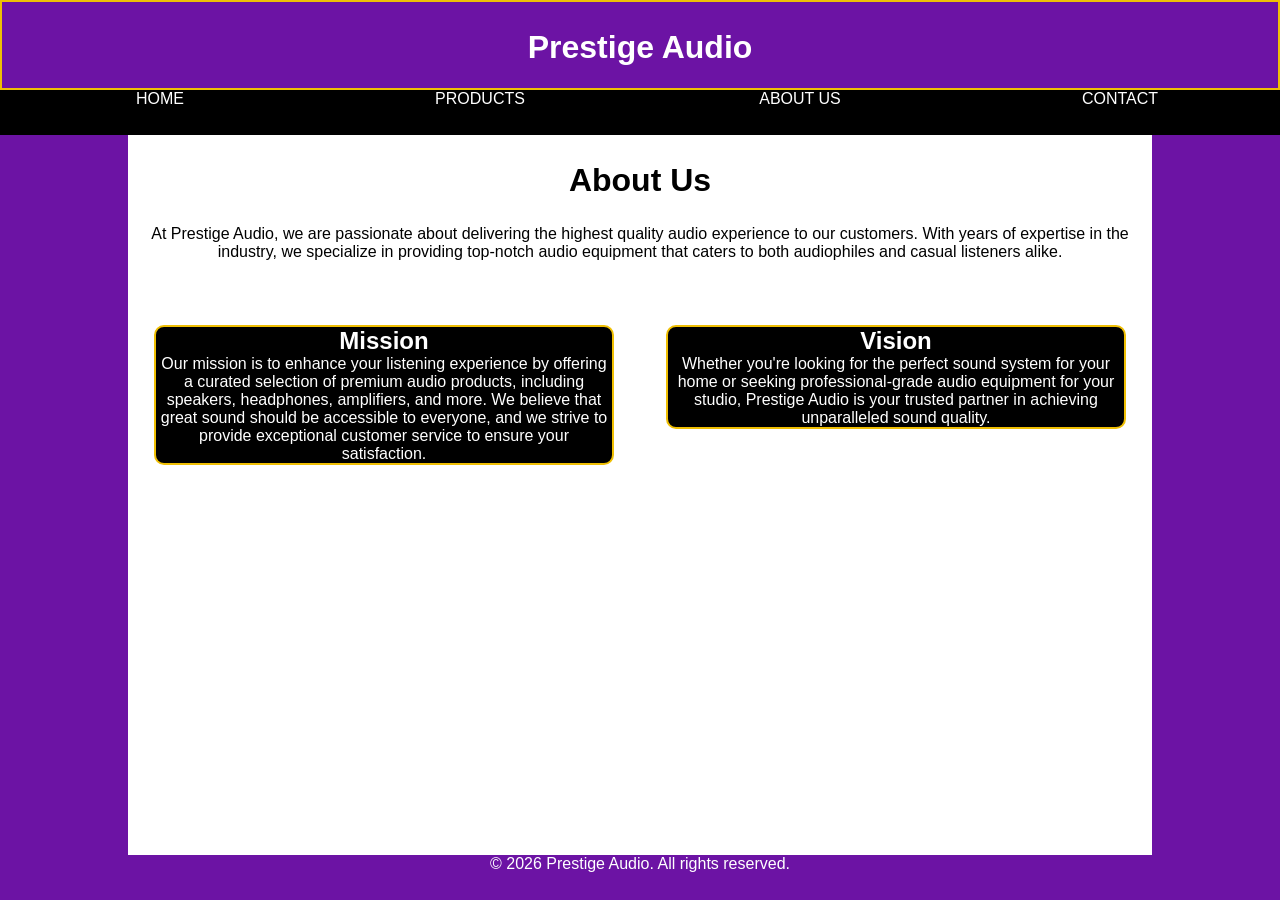
<file: about.html>
<!DOCTYPE html>
<html lang="en">
<head>
    <meta charset="UTF-8">
    <meta name="viewport" content="width=device-width, initial-scale=1.0">
    <title>PRESTIGE AUDIO</title>
    <link rel="stylesheet" href="style.css">
    <link rel="icon" href="/favicon.ico">
</head>
<body>
    
    <Header>
       <a href="index.html"><h1>Prestige Audio</h1> </a> 
    </Header>
    <nav>
            <a href="index.html">Home</a>
            <a href="products.html">Products</a>
            <a href="about.html">About Us</a>
            <a href="contact.html">Contact</a>
    </nav>
    <main>
        
        <aside class="left"></aside>
        <aside class="right"></aside>

        <section class="about">

            <h1>About Us</h1>
            <p>At Prestige Audio, we are passionate about delivering the highest quality audio experience to our customers. With years of expertise in the industry, we specialize in providing top-notch audio equipment that caters to both audiophiles and casual listeners alike.</p>
            
            <section>
                <div>
                    <h2>Mission</h2>
                    <p>Our mission is to enhance your listening experience by offering a curated selection of premium audio products, including speakers, headphones, amplifiers, and more. We believe that great sound should be accessible to everyone, and we strive to provide exceptional customer service to ensure your satisfaction.</p>
                </div>

                <div>
                    <h2>Vision</h2>
                    <p>Whether you're looking for the perfect sound system for your home or seeking professional-grade audio equipment for your studio, Prestige Audio is your trusted partner in achieving unparalleled sound quality.</p>
                </div>
            </section>

        </section>
    </main>
    <footer>
        <p>&copy; 2026 Prestige Audio. All rights reserved.</p>
    </footer>
   

</body>
</html>
</file>
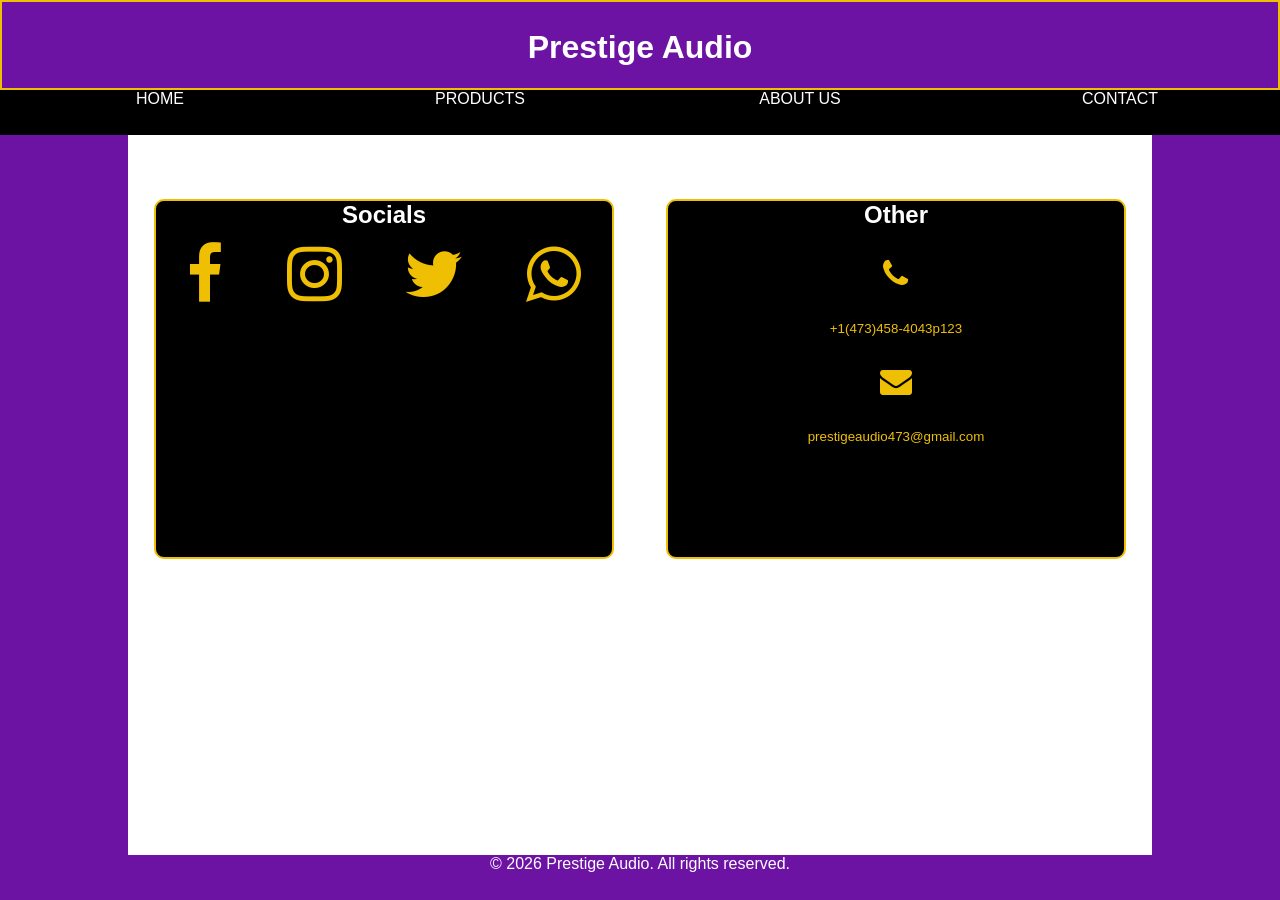
<file: contact.html>
<!DOCTYPE html>
<html lang="en">
<head>
    <meta charset="UTF-8">
    <meta name="viewport" content="width=device-width, initial-scale=1.0">
    <title>PRESTIGE AUDIO</title>
    <link rel="stylesheet" href="style.css">
    <link rel="icon" href="/favicon.ico">
    <link rel="stylesheet" href="https://cdnjs.cloudflare.com/ajax/libs/font-awesome/4.7.0/css/font-awesome.min.css">
</head>
<body>
    <Header>
       <a href="index.html"><h1>Prestige Audio</h1> </a> 
    </Header>
    <nav>
            <a href="index.html">Home</a>
            <a href="products.html">Products</a>
            <a href="about.html">About Us</a>
            <a href="contact.html">Contact</a>
    </nav>
    <main>
        
        <aside class="left"></aside>
        <aside class="right"></aside>

        <section class="contact">

            <div>
                <h1>Socials</h1>

                <div class="flex">
                    <a href="https://www.facebook.com/prestigeaudio"><i class="fa fa-facebook"></i></a>
                    <a href="https://www.instagram.com/prestigeaudio"><i class="fa fa-instagram"></i></a>
                    
                    <a href="https://www.twitter.com/prestigeaudio"><i class="fa fa-twitter"></i></a>
                    <a href=""><i class="fa fa-whatsapp"></i></a>
                </div>
            </div>
            <div>
                <h1>Other</h1>
                <a href="tel:+1(473)458-4043p123"><i class="fa fa-phone"></i>+1(473)458-4043p123</a>
                <a href="tomail:prestigeaudio473@gmail.com"><i class="fa fa-envelope"></i>prestigeaudio473@gmail.com</a>
            </div>
        </section>
    </main>
    <footer>
        <p>&copy; 2026 Prestige Audio. All rights reserved.</p>
    </footer>
   

</body>
</html>
</file>
<file: style.css>
*{
    margin: 0;
    padding: 0;
    box-sizing: border-box;
    font-family: 'Poppins', sans-serif;
}

a{
    text-decoration: none;
    color: var(--text-color);
}
:root{
    --primary-color: #6C13A4;
    --secondary-color:rgba(0, 0, 0,1);
    --accents-color: #EFBF04;
    --text-color:#fff;
    --text-color2: #000;
    --white:#fff;
    --button: rgba(255, 255, 255, .9);
    --cover: rgba(0, 0, 0, .5);
    --cover-white : rgba(255, 255, 255, .5);
}
body{
    display: block;
    height: 100vh;
    width: 100%;
}

header{
    display: block;
    height:10vh;
    width: 100%;
    position: fixed;
    background-color: var(--primary-color);
    color: var(--white);
    text-align: center;
    
}
header > a> h1{
    display: block;
    height: 10vh;
    width: 100%;
    line-height: 10vh;
    font-size: 2rem;
    color: var(--white);
    text-decoration: none;
    border: var(--accents-color) solid 2px;
}

nav{
    display: flex;
    height: 5vh;
    width: 100%;
    position: fixed;
    top: 10vh;
    background-color: var(--secondary-color);
    
}
nav > ul{
    display: flex;
    height: 5vh;
    width: 100%;
    list-style: none;
    gap: 20px;
    justify-content: space-around;
    text-align: center;
}
nav > a{
    display: block;
    height: 5vh;
    width: 20%;
    cursor: pointer;
    text-transform: uppercase;
    text-decoration: none;
    text-decoration: none;
    margin: auto;
    color: var(--text-color);
    text-align: center;

}

nav > a:hover{
    border-radius: 5px;
    border: SOLID 2px var(--accents-color);
    color: var(--accents-color);
    font-size: larger;
}
aside.left ,aside.right{
    display: block;
    position: fixed;
    height: 80vh;
    width: 10%;
    top: 15vh;
    background-color: var(--primary-color);
}
aside.right{
    right: 0%;
}

main{
    display: block;
    height: 80vh;
    width: 100%;
    margin: auto;
    position: relative;
    top: 15vh;
    z-index: -1;
}
div.background{
    display: block;
    position: fixed;
    height: 100%;
    width: 80%;
    top: 15vh;
    left: 10%;
    z-index: -10000;
}

div.background > img{
    display: block;
    width: 100%;
    object-fit: cover;
    opacity: 80%;
}


main >section{
    display: block;
    height: 80vh;
    width: 80%;
    margin: auto;
    text-align: center;    
    color: var(--text-color2);
    background-color: var(--cover);
    border-radius: 0 0 10px 10px;
}

section.greeting > h2{
    display: block;
    height: 15vh;
    width: 100%;
    padding: 10%;
    line-height: 10vh;
    color: var(--text-color);
    font-size: 4rem;
    padding: 30% 0 0 0;
}

section.details{
    height: 50vh;
     background-color: var(--white);
}

section.details>p {
    display: block;
    height: 30vh;
    width: 80%;
    margin: auto;
    padding: 5% 0;
    font-size: 1.25rem;
    line-height: 1.5rem;
}

section.products{
    height:100%;
    background-color: var(--cover-white);
    text-align: center;
    padding: 10% 0 0 0;
    font-size: 5rem;
}

section.about{
    display: block;
    height: min-content;
    width: 100%;
    background-color: var(--white);
}

section.about > h1{
    display: block;
    height: 10vh;
    width: 100%;
    line-height: 10vh;
    font-size: 2rem;
    color: var(--text-color2); 
}

section.about > p{
    display: block;
    height: 30%;
    width: 80%;
    margin: auto;
    
    
}
section.about >section{
    display: flex;
    height: 100%;
    width: 80%;
    margin: auto; 
    justify-content: space-between;
    padding-top: 5%;
    padding-bottom: 50px;
       
}
section.about > section > div{
    display: block;
    position: relative;
    height: min-content;
    width: 45%;
    margin: 0 auto;
    background-color: var(--secondary-color);
    text-align: center;
    border: 2px solid var(--accents-color);
    border-radius: 10px;
    color: var(--text-color);
}

section.about > section > div:hover{
    background-color: var(--cover);
    cursor:pointer ;
}

section.contact{
    display: flex;
    height: min-content;
    width: 80%;
    background-color: var(--white);
    text-align: center;
    padding: 5% 0;
}

section.contact> div{

    display: block;
    position: relative;
    height: 40vh;
    width: 45%;
    margin: 0 auto;
    background-color: var(--secondary-color);
    text-align: center;
    border: 2px solid var(--accents-color);
    border-radius: 10px;
    color: var(--text-color);

}
section.contact > div div{
    display: flex;
    flex-wrap: wrap;
    overflow: hidden;
    height: 10vh;
    width: 100%;
    line-height: 10vh;
    font-size: 4.5rem;
    justify-content: space-around;
}
section.contact > div  a > i{
    display: inline-block;
    height: 10vh;
    width: 100%;
    line-height: 10vh;
    font-size: 2rem;
    color: var(--accents-color);
}
section.contact a{
    color: var(--accents-color);
    font-size: smaller;
}
section.contact > div>div > a > i{
    font-size: 4rem;
}
section.contact > div  a > i:hover{
    color: var(--text-color);
}
section.contact > div:hover{
    background-color: var(--white);
    color: var(--accents-color);
    cursor:pointer ;
}

footer{
    display: block;
    height: 5vh;
    width: 100%;
    position: fixed;
    bottom: 0;
    background-color: var(--primary-color);
    color: var(--white);
    text-align: center;
}
</file>
